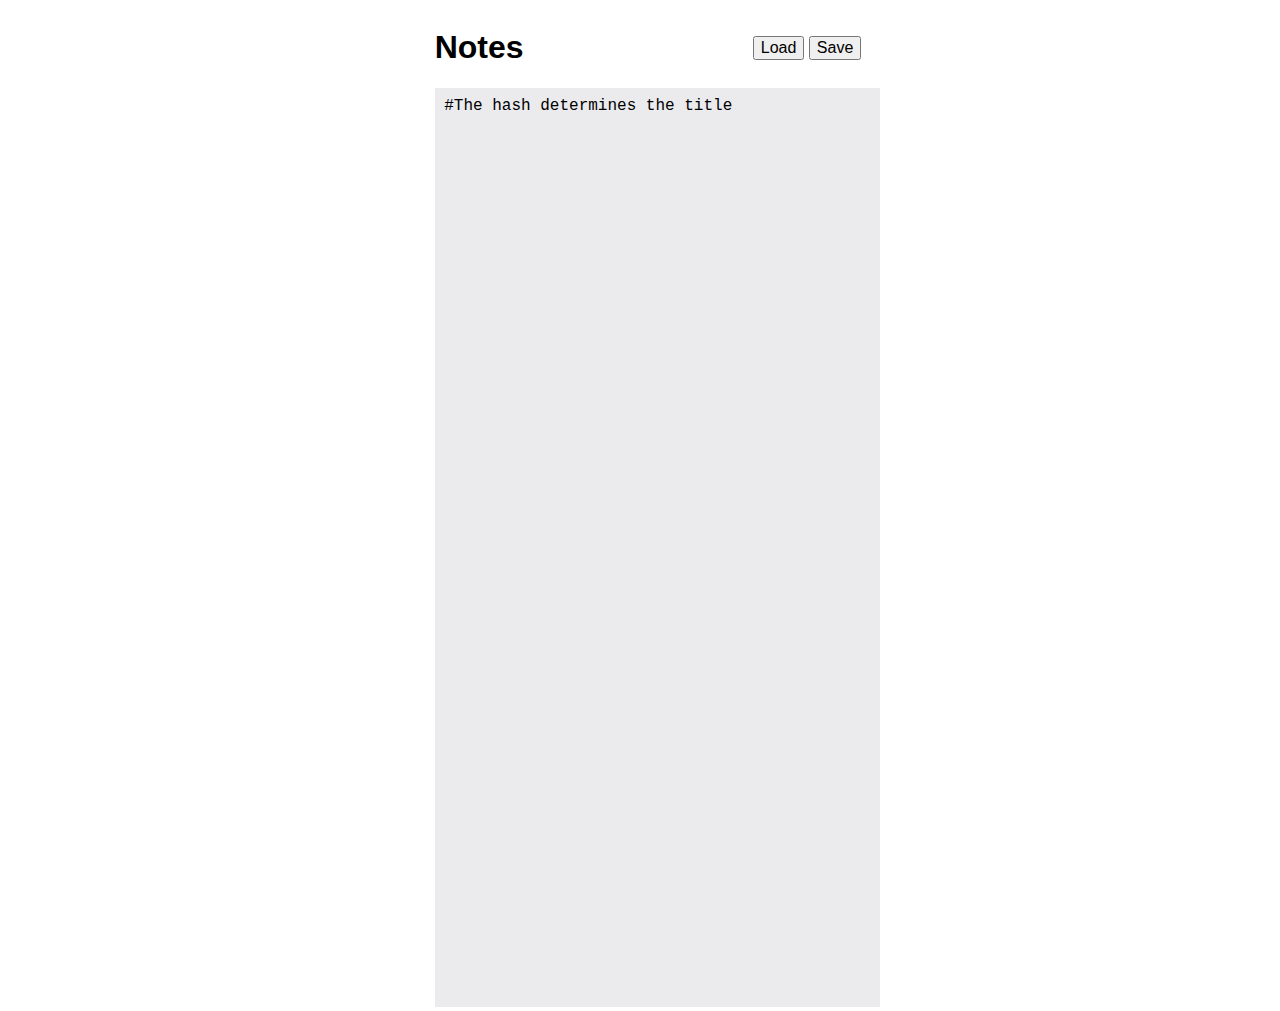
<file: index.html>
<!DOCTYPE html>
<html lang="en">
  <head>
    <meta charset="UTF-8" />
    <meta name="viewport" content="width=device-width, initial-scale=1.0" />
    <title>Notesss</title>
    <link rel="stylesheet" href="style.css" />
  </head>
  <body>
    <div class="main">
      <header>
        <label class="label" for="notes">
          <h1>Notes</h1>
        </label>

        <div class="buttons">
          <button id="Load">Load</button>
          
          <button id="Save">Save</button>
        </div>
      </header>
      <section>
        <textarea id="notes" name="notes" autofocus="true">#The hash determines the title</textarea>
      </section>
    </div>
    <script src="Index.js"></script>
  </body>
</html>
</file>
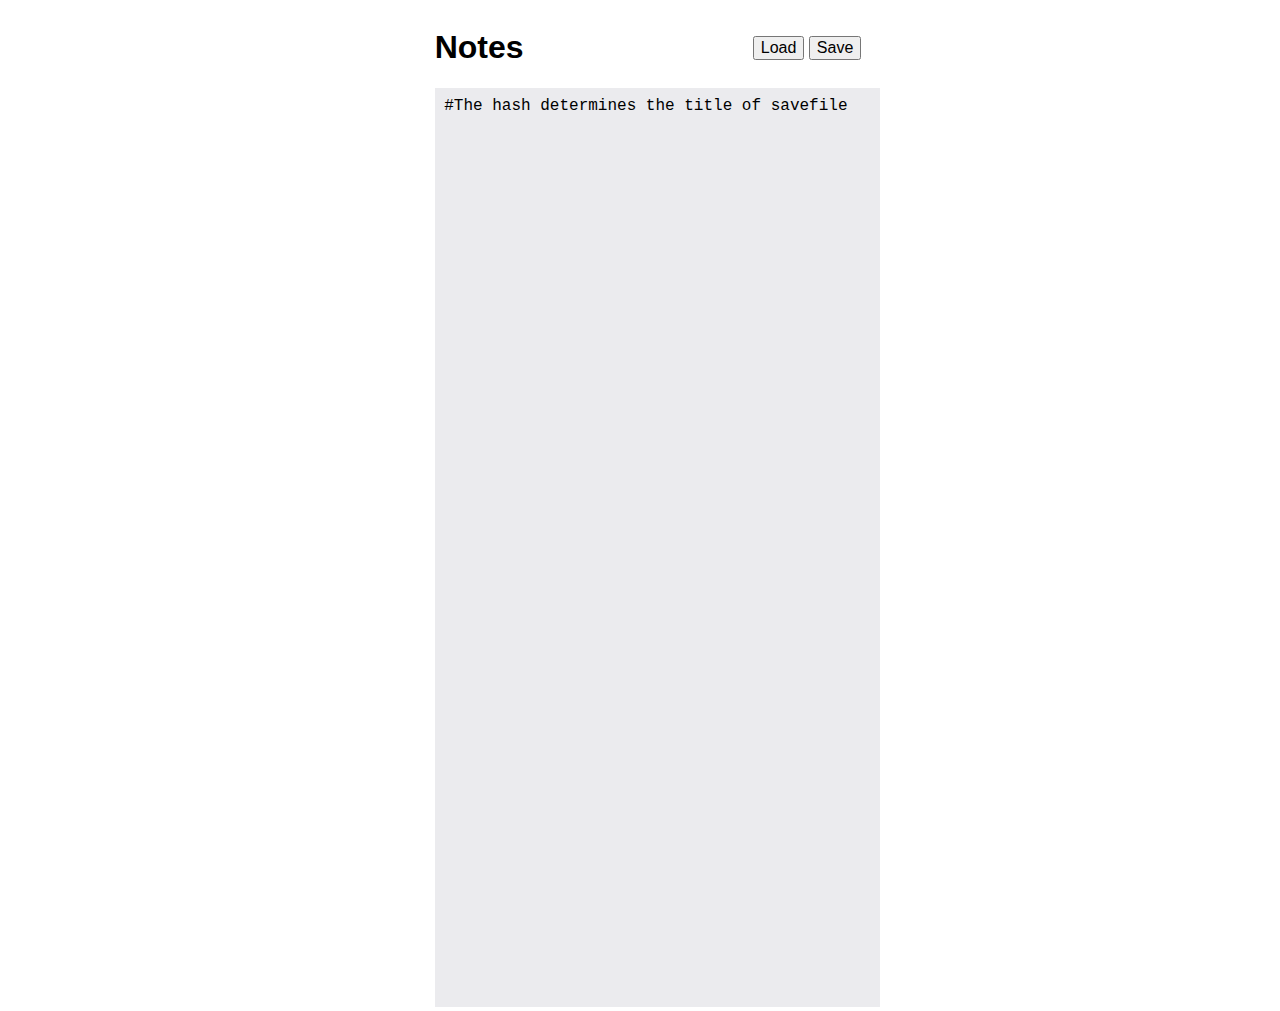
<file: App/index.html>
<!DOCTYPE html>
<html lang="en">
  <head>
    <meta charset="UTF-8" />
    <meta name="viewport" content="width=device-width, initial-scale=1.0" />
    <title>Notesss</title>
    <link rel="stylesheet" href="style.css" />
  </head>
  <body>
    <div class="main">
      <header>
        <label class="label" for="notes">
          <h1>Notes</h1>
        </label>

        <div class="buttons">
          <button id="Load">Load</button>
          
          <button id="Save">Save</button>
        </div>
      </header>
      <section>
        <textarea id="notes" name="notes" autofocus="true">#The hash determines the title of savefile</textarea>
      </section>
    </div>
    <script src="Index.js"></script>
  </body>
</html>
</file>
<file: style.css>
@media (aspect-ratio > 1/1) {
:root {
    --button-height: 10px;
    --main-width: 33.33vw;
}
}
@media (aspect-ratio < 1/1) {
:root {
    --button-height: 10px;
    --main-width: 98vw;
}
}


* {
    padding: 20;
}

body {
    width: 100%;
    height: 100vh;
    overflow: hidden;

    font-family: "Helvetica Neue", Arial, sans-serif;
}

.main {
    width: var(--main-width);
    height: 100%;
    margin: 0 auto;
}

textarea {
    resize: none;
    background-color: rgb(235, 235, 238);
    border-radius: 0;
    border-color: transparent;
    height: 100%;
    width: var(--main-width);
    padding: 2%;
    font-size: large;
}

textarea:focus {
    border-color: transparent;
    outline: none;
}

section {
    height: 100%;
}

header {
    display: flex;
    justify-content: space-between;
    align-items: center;
}

h1 {
    font-weight: bold;
}

button {
    font-size: medium;
}
</file>
<file: App/style.css>
@media (aspect-ratio > 1/1) {
:root {
    --button-height: 10px;
    --main-width: 33.33vw;
}
}
@media (aspect-ratio <= 1/1) {
:root {
    --button-height: 10px;
    --main-width: 98vw;
}
}


* {
    padding: 20;
}

body {
    width: 100%;
    height: 100vh;
    overflow: hidden;

    font-family: "Helvetica Neue", Arial, sans-serif;
}

.main {
    width: var(--main-width);
    height: 100%;
    margin: 0 auto;
}

textarea {
    resize: none;
    background-color: rgb(235, 235, 238);
    border-radius: 0;
    border-color: transparent;
    height: 100%;
    width: var(--main-width);
    padding: 2%;
    font-size: large;
}

textarea:focus {
    border-color: transparent;
    outline: none;
}

section {
    height: 100%;
}

header {
    display: flex;
    justify-content: space-between;
    align-items: center;
}

h1 {
    font-weight: bold;
}

button {
    font-size: medium;
}
</file>
